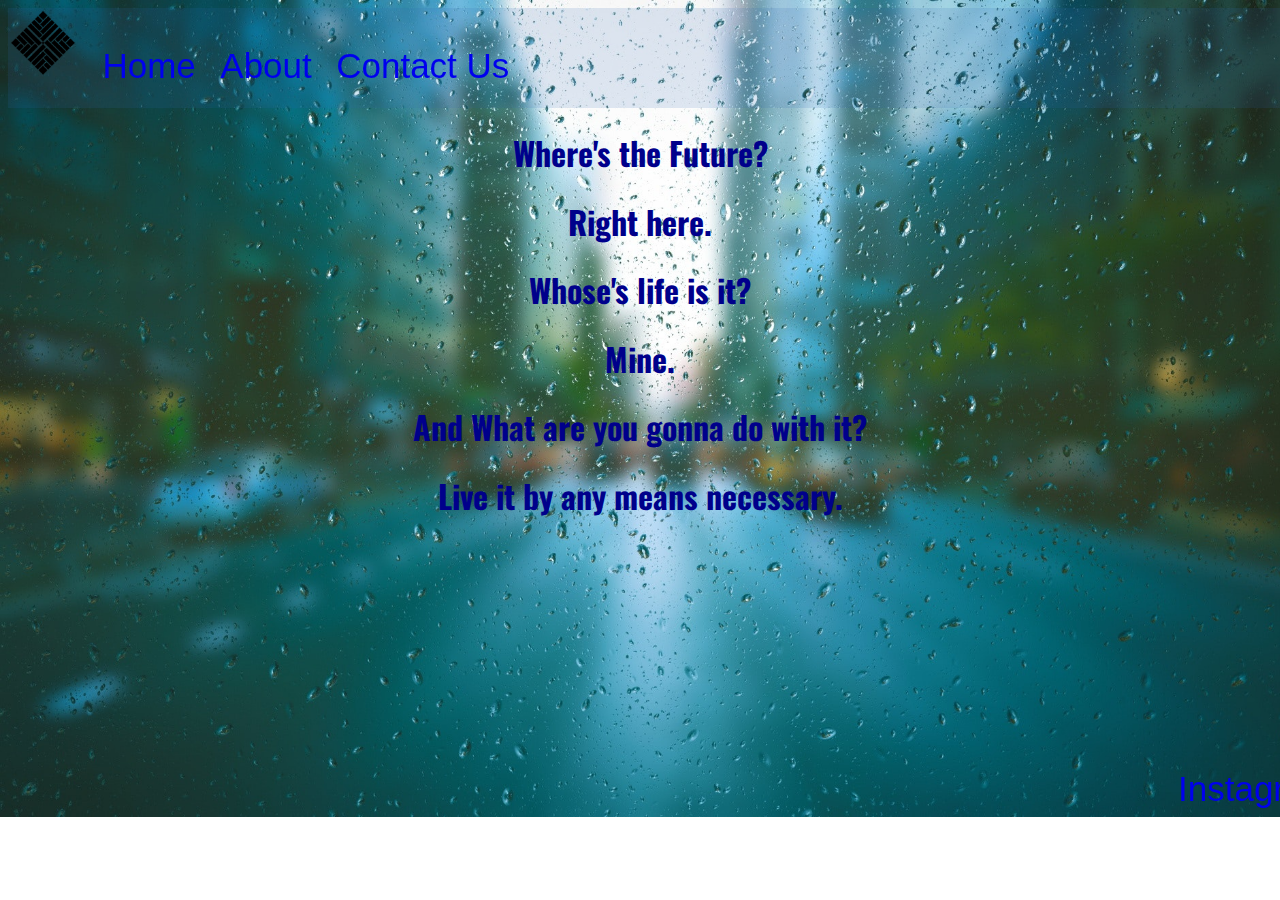
<file: index.html>
<!DOCTYPE html>
<html lang="en">
<head>
    <meta charset="UTF-8">
    <meta http-equiv="X-UA-Compatible" content="IE=edge">
    <meta name="viewport" content="width=device-width, initial-scale=1.0">
    <link rel="preconnect" href="https://fonts.googleapis.com"> 
<link rel="preconnect" href="https://fonts.gstatic.com" crossorigin> 
<link href="https://fonts.googleapis.com/css2?family=Oswald:wght@200&family=PT+Serif&display=swap" rel="stylesheet">
    <link rel="stylesheet" href="css/stlye.css">
    <title>Project Alpha</title>
</head>
<body>
    <nav> 
        <a href="http://google.com"><img class="Logo"  src="img/LogoMakr-3MpY02.png" alt="LogoforProject"></a>
        <a class="Navbuttonlinks" href="index.html">Home</a>
        <a class="Navbuttonlinks" href="about.html">About</a>
        <a class="Navbuttonlinks" href="contact.html">Contact Us</a>
    </nav>
    <h1>Where's the Future?</h1>
    <h1>Right here.</h1>
    <h1>Whose's life is it?</h1>
    <h1>Mine.</h1>
    <h1>And What are you gonna do with it?</h1>
    <h1>Live it by any means necessary.</h1>





    <footer>
        <a class="FooterNavbuttons" href="https://www.instagram.com">Instagram</a>
        <a class="FooterNavbuttons" href="https://twitter.com">Twitter</a>
    </footer>
</body>
</html>
</file>
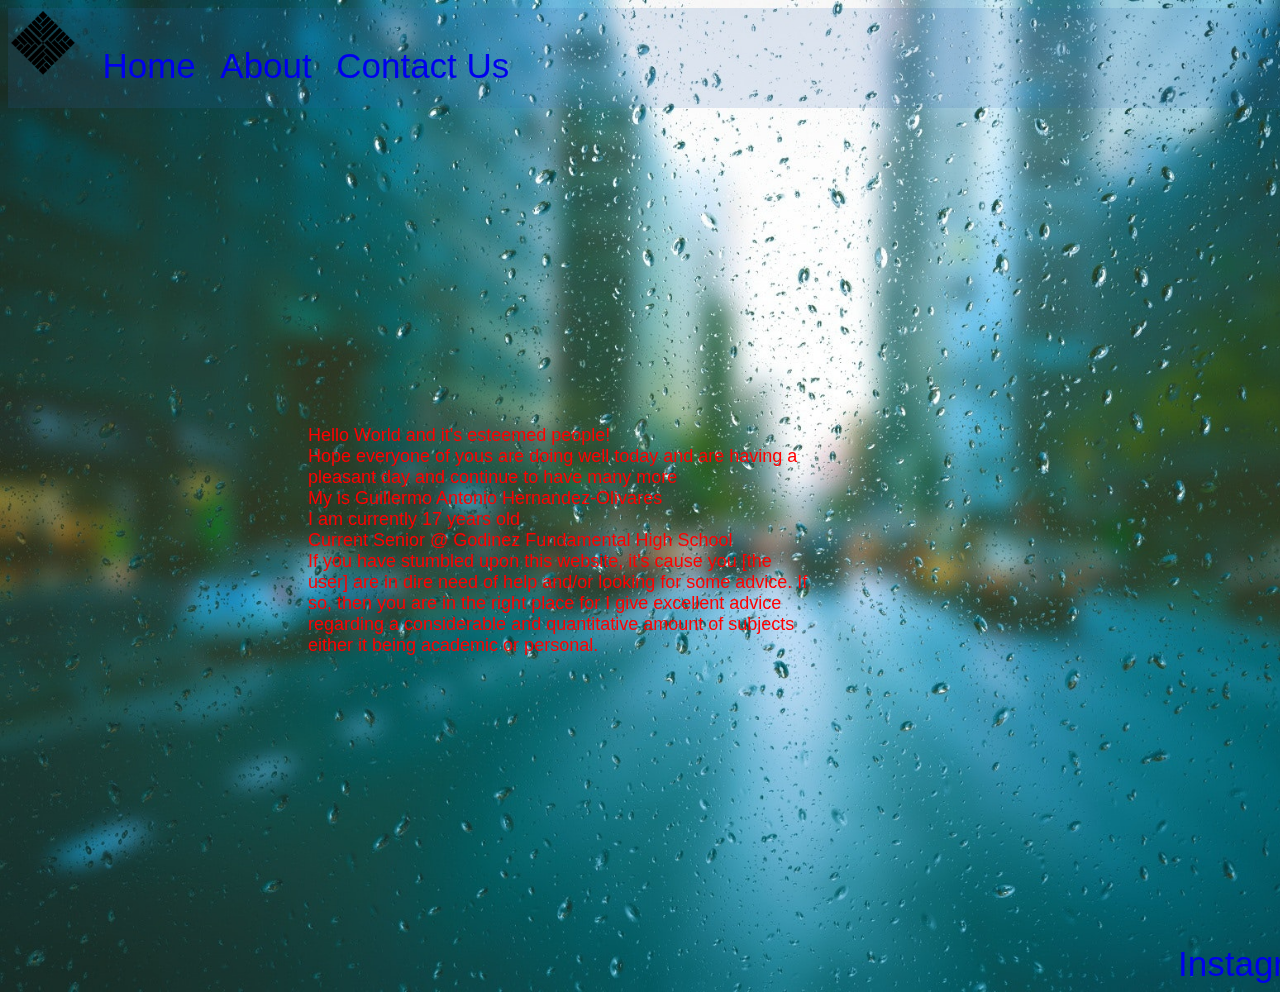
<file: about.html>
<!DOCTYPE html>
<html lang="en">
<head>
    <meta charset="UTF-8">
    <meta http-equiv="X-UA-Compatible" content="IE=edge">
    <meta name="viewport" content="width=device-width, initial-scale=1.0">
    <link rel="preconnect" href="https://fonts.googleapis.com"> 
<link rel="preconnect" href="https://fonts.gstatic.com" crossorigin> 
<link href="https://fonts.googleapis.com/css2?family=Oswald:wght@200&family=PT+Serif&display=swap" rel="stylesheet">
    <link rel="stylesheet" href="css/stlye.css">
    <title>Project Alpha</title>
</head>
<body>
    <nav> 
        <a href="http://google.com"><img class="Logo"  src="img/LogoMakr-3MpY02.png" alt="LogoforProject"></a>
        <a class="Navbuttonlinks" href="index.html">Home</a>
        <a class="Navbuttonlinks" href="about.html">About</a>
        <a class="Navbuttonlinks" href="contact.html">Contact Us</a>
    </nav>
    <iframe width="560" height="315" src="https://www.youtube.com/embed/3AzSb-InqsA" title="YouTube video player" frameborder="0" allow="accelerometer; autoplay; clipboard-write; encrypted-media; gyroscope; picture-in-picture" allowfullscreen></iframe>
    <p class="Aboutparagraph">Hello World and it's esteemed people! <br> Hope everyone of yous are doing well today and are having a pleasant day and continue to have many more <br> My is Guillermo Antonio Hernandez-Olivares <br> I am currently 17 years old <br> Current Senior @ Godinez Fundamental High School <br> If you have stumbled upon this website, it's cause you [the user] are in dire need of help and/or looking for some advice. If so, then you are in the right place for I give excellent advice regarding a considerable and quantitative amount of subjects either it being academic or personal. </p>





    <footer>
        <a class="FooterNavbuttons" href="https://www.instagram.com">Instagram</a>
        <a class="FooterNavbuttons" href="https://twitter.com">Twitter</a>
    </footer>
</body>
</html>
</file>
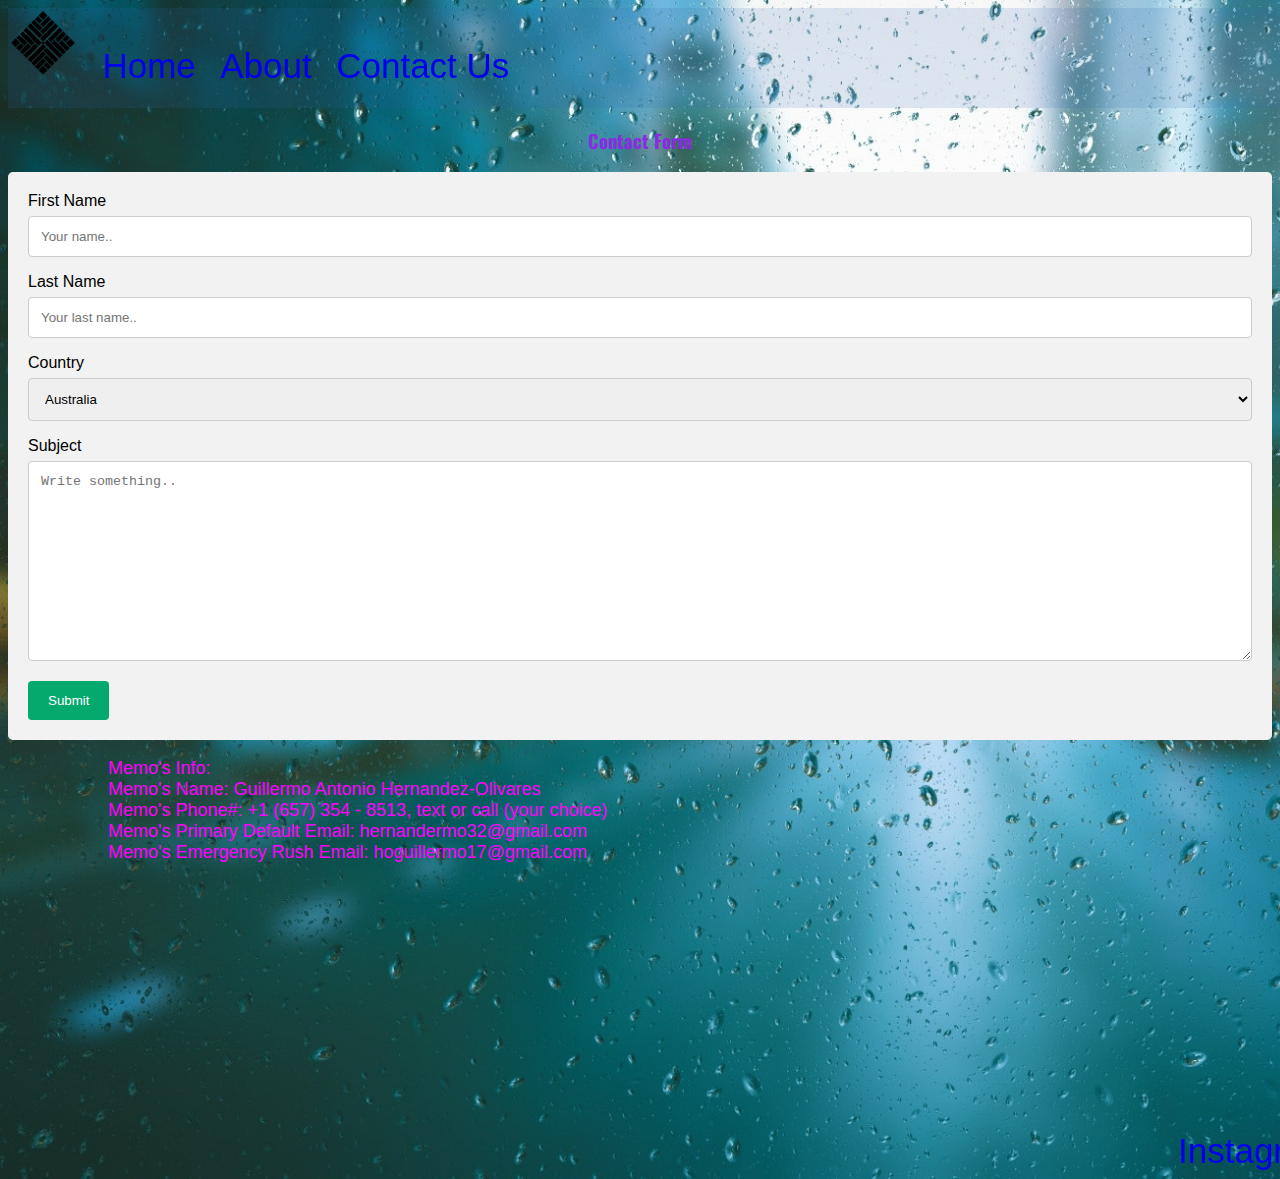
<file: contact.html>
<!DOCTYPE html>
<html lang="en">
<head>
    <meta charset="UTF-8">
    <meta http-equiv="X-UA-Compatible" content="IE=edge">
    <meta name="viewport" content="width=device-width, initial-scale=1.0">
    <link rel="preconnect" href="https://fonts.googleapis.com"> 
<link rel="preconnect" href="https://fonts.gstatic.com" crossorigin> 
<link href="https://fonts.googleapis.com/css2?family=Oswald:wght@200&family=PT+Serif&display=swap" rel="stylesheet">
    <link rel="stylesheet" href="css/stlye.css">
    <title>Project Alpha</title>
</head>
<body>
    <nav> 
        <a href="http://google.com"><img class="Logo"  src="img/LogoMakr-3MpY02.png" alt="LogoforProject"></a>
        <a class="Navbuttonlinks" href="index.html">Home</a>
        <a class="Navbuttonlinks" href="about.html">About</a>
        <a class="Navbuttonlinks" href="contact.html">Contact Us</a>
    </nav>

    <h3 class="Title">Contact Form</h3>

    <div class="container">
      <form action="/action_page.php">
        <label for="fname">First Name</label>
        <input type="text" id="fname" name="firstname" placeholder="Your name..">
    
        <label for="lname">Last Name</label>
        <input type="text" id="lname" name="lastname" placeholder="Your last name..">
    
        <label for="country">Country</label>
        <select id="country" name="country">
          <option value="australia">Australia</option>
          <option value="canada">Canada</option>
          <option value="usa">USA</option>
        </select>
    
        <label for="subject">Subject</label>
        <textarea id="subject" name="subject" placeholder="Write something.." style="height:200px"></textarea>
    
        <input type="submit" value="Submit">
      </form>
    </div>
    <p class="Contactinfo"> Memo's Info: <br> Memo's Name: Guillermo Antonio Hernandez-Olivares <br> Memo's Phone#: +1 (657) 354 - 8513, text or call (your choice) <br> Memo's Primary Default Email: hernandermo32@gmail.com <br> Memo's Emergency Rush Email: hoguillermo17@gmail.com</p>







    <footer>
        <a class="FooterNavbuttons" href="https://www.instagram.com">Instagram</a>
        <a class="FooterNavbuttons" href="https://twitter.com">Twitter</a>
    </footer>
</body>
</html>
</file>
<file: css/stlye.css>
h1 {
   font-family: 'Oswald', sans-serif;
}
nav{
   height:100px;
   width:100vw;
   background-color:rgba(47, 104, 179, 0.147);
   position:sticky;
   top:0px
}
a:visited{
   color: aqua;
}
body{
   background-image: url(../img/Pex.jpeg) ;
   background-size: cover;
   background-repeat: no-repeat;
}
.Navbuttonlinks{
   font-size: 35px;
   text-decoration: none;
   margin-left: 20px;
   
}
.Navbuttonlinks:hover{
   background-color: black;
}
.Logo{
   width: 70px;
}
h1{
   text-align: center;
   color:darkblue;
}
h2{
   text-align: center;
}
h3{
   text-align: center;
}
h4{
   text-align: center;
}
h5{
   text-align: center;
}
h6{
   text-align: center;
}
.FooterNavbuttons{
   font-size: 35px;
   text-decoration: none;
   margin-left: 20px;
   position: relative;
   left: 1150px;
}
footer{
   margin-top: 250px;
   width: 100%;
}
.Aboutparagraph{
   display: inline-block;
   margin-left: 300px;
   width: 500px;
   color:red;
   position: relative;
   bottom: 20px;
   font-size: 18px;
}
.Aboutparagraph:hover{
   background-color: black;
}
iframe{
   display: inline-block;
}
body {font-family: Arial, Helvetica, sans-serif;}
* {box-sizing: border-box;}

input[type=text], select, textarea {
  width: 100%;
  padding: 12px;
  border: 1px solid #ccc;
  border-radius: 4px;
  box-sizing: border-box;
  margin-top: 6px;
  margin-bottom: 16px;
  resize: vertical;
}

input[type=submit] {
  background-color: #04AA6D;
  color: white;
  padding: 12px 20px;
  border: none;
  border-radius: 4px;
  cursor: pointer;
}

input[type=submit]:hover {
  background-color: #45a049;
}

.container {
  border-radius: 5px;
  background-color: #f2f2f2;
  padding: 20px;
}
.Title{
   color:blueviolet;
   font-family: 'Oswald', sans-serif;
}
.Contactinfo{
   display: inline-block;
   margin-left: 100px;
   width: 900px;
   color:fuchsia;
   font-size: 18px;
}
</file>
